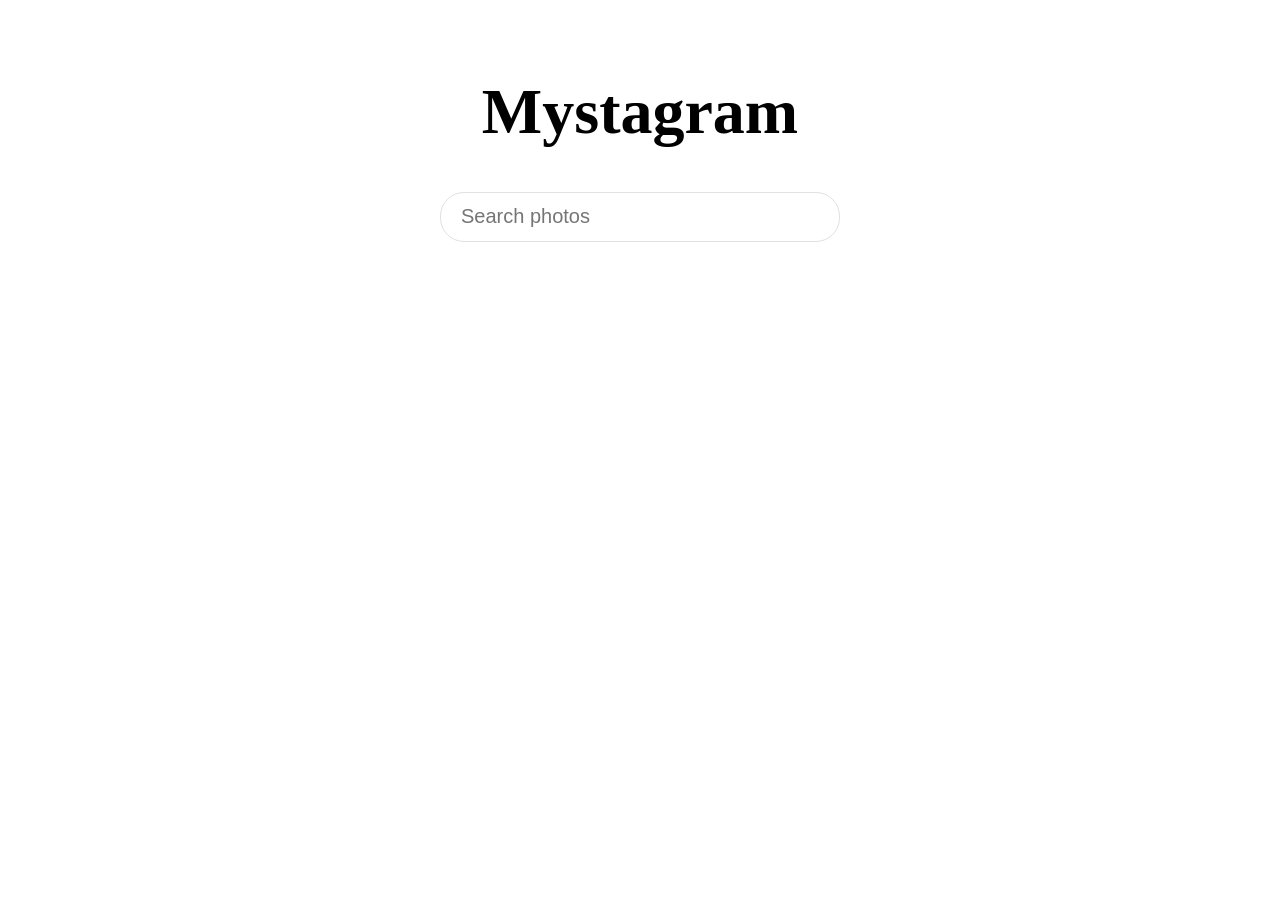
<file: index.html>
<!DOCTYPE html>
<html lang="en">
<head>
    <meta charset="UTF-8">
    <meta name="viewport" content="width=device-width, initial-scale=1.0">
    <title>Mystagram Application</title>
    <link rel="stylesheet" href="index.css">
</head>
<body>
    <h1>Mystagram</h1>
    <input type="text" placeholder="Search photos" />
    <div class="gallery"></div>
    <script src="index.js"></script>
</body>
</html>
</file>
<file: index.css>
* {
    box-sizing: border-box;
}

body {
    margin: 0;
    text-align: center;
    padding: 2rem 15rem;
}

h1 {
    font-family: cursive;
    font-size: 4rem;
}

input {
    border: 1px solid #dfe1e5;
    border-radius: 24px;
    width: 50%;
    height: 50px;

    padding: 20px;
    margin-bottom: 42px;

    font-size: 20px;
}

input:focus {
    outline: none;
}
</file>
